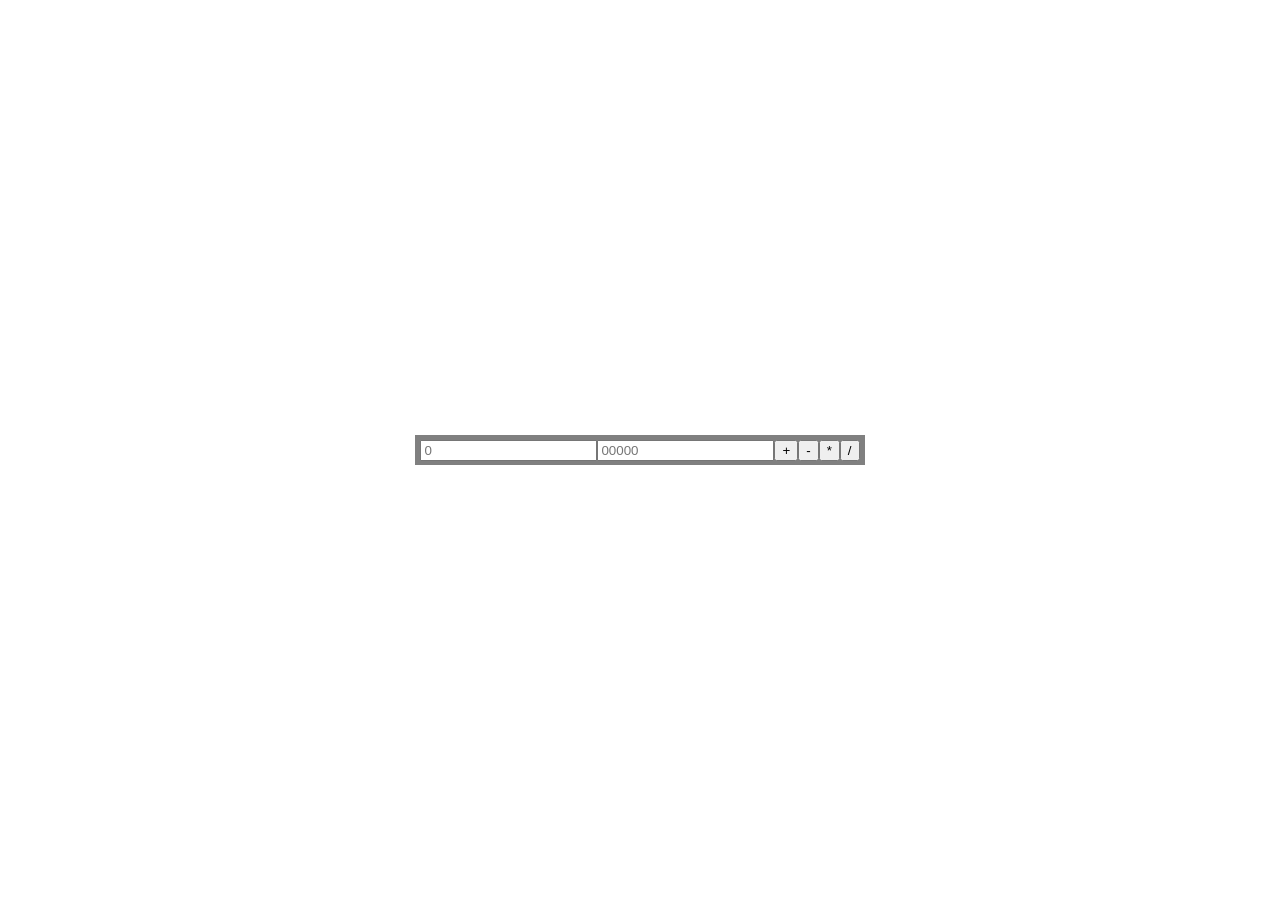
<file: basicCalculator/index.html>
<!DOCTYPE html>
<html lang="en">

    <head>
        <meta charset="UTF-8">
        <meta name="viewport" content="width=device-width, initial-scale=1.0">
        <title>Basic Calculator</title>
        <link rel="stylesheet" href="style.css">
        <script src="script.js"></script>
    </head>

    <body>
        <div id="calculateBar">
            <input type="number" class="Box" id="inputBox1" placeholder="0" onfocus="this.value = ''">
            <label class="box"><input type="text" id="result" placeholder="00000" readonly></label>
            <button onclick="defineOperator('+')" id="totalBtn">+</button>
            <button onclick="defineOperator('-')" id="minusBtn">-</button>
            <button onclick="defineOperator('*')" id="multiplyBtn">*</button>
            <button onclick="defineOperator('/')" id="divideBtn">/</button>
        </div>
    </body>

</html>
</file>
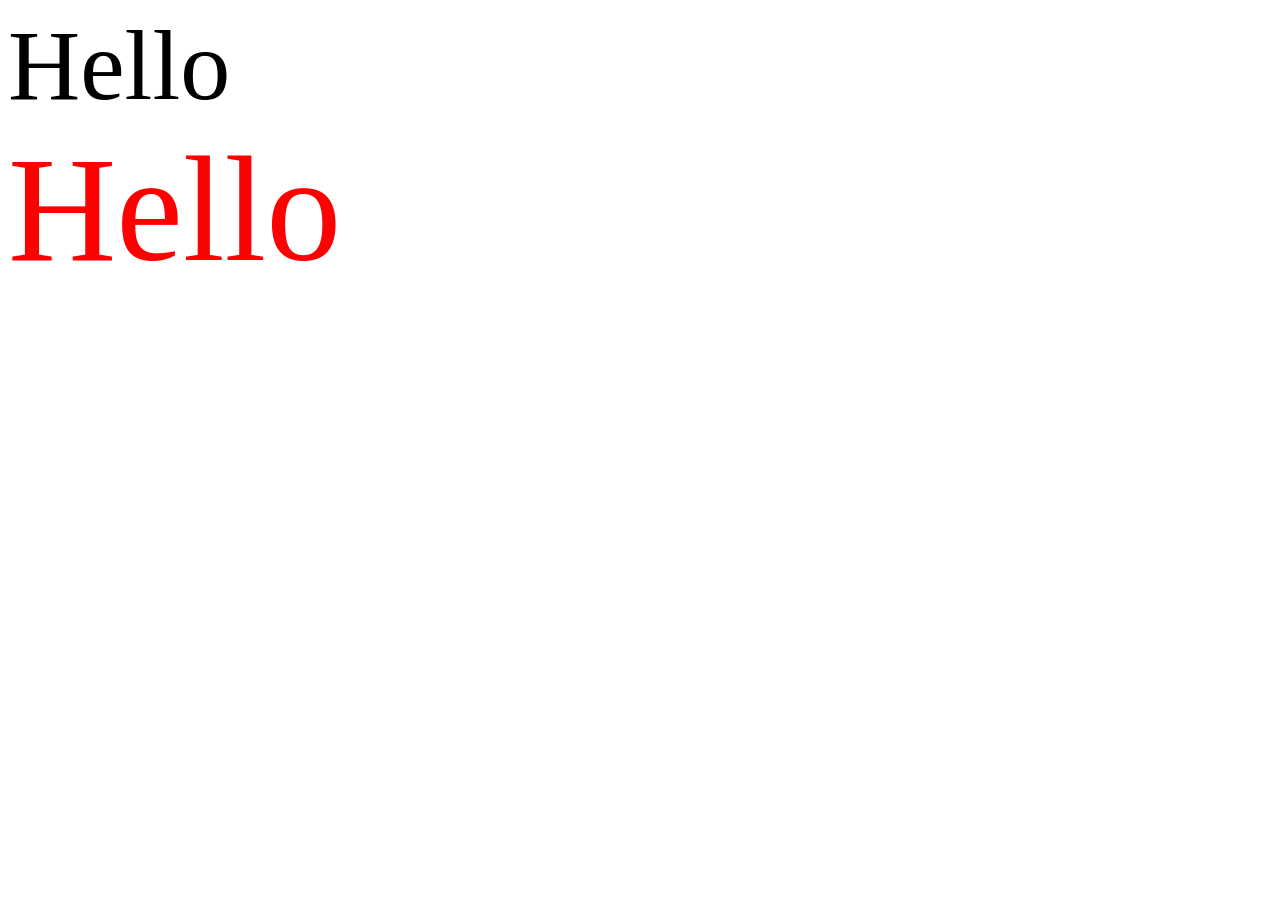
<file: innerTEXTandHTML/index.html>
<!DOCTYPE html>
<html lang="en">

    <head>
        <meta charset="UTF-8">
        <meta name="viewport" content="width=,, initial-scale=1.0">
        <title>InnerTextandHTML</title>
    </head>

    <body>
        <div id="Component" style="font-size: 100px;">Hi</div>
        <div id="Component2" style="font-size: 100px;">Hi</div>
        
    </body>

    <script>
        document.getElementById("Component").innerText = "Hello";
        document.getElementById("Component2").innerHTML = "<div style='color: red; font-size: 150px;'>Hello</div>"
    </script>

</html>
</file>
<file: basicCalculator/style.css>
#calculateBar{
    background-color: gray;

    /* Kutuyu serbest bırakır ve sayfa akışından ayırır */
    position: absolute;

    /* Kutunun sol üst köşesini ekranın tam ortasına getirir */
    top: 50%;
    left: 50%;

    /* Kutuyu kendi genişliği ve yüksekliğinin yarısı kadar geri çekerek 
    tam merkez noktasını ekranın ortasına eşitler */
    transform: translate(-50%, -50%);

    width: 35vw;
    height: 3vh;
    max-width: 400px;
    max-height: 100px;
    min-width: 450px;
    min-height: 30px;
 
    /* Kutunun içindeki diğer kutuları ortaladı*/
    display: flex;
    flex-direction: row;
    justify-content: center;
    align-items: center;

}

#result{
    pointer-events: none;
}
</file>
